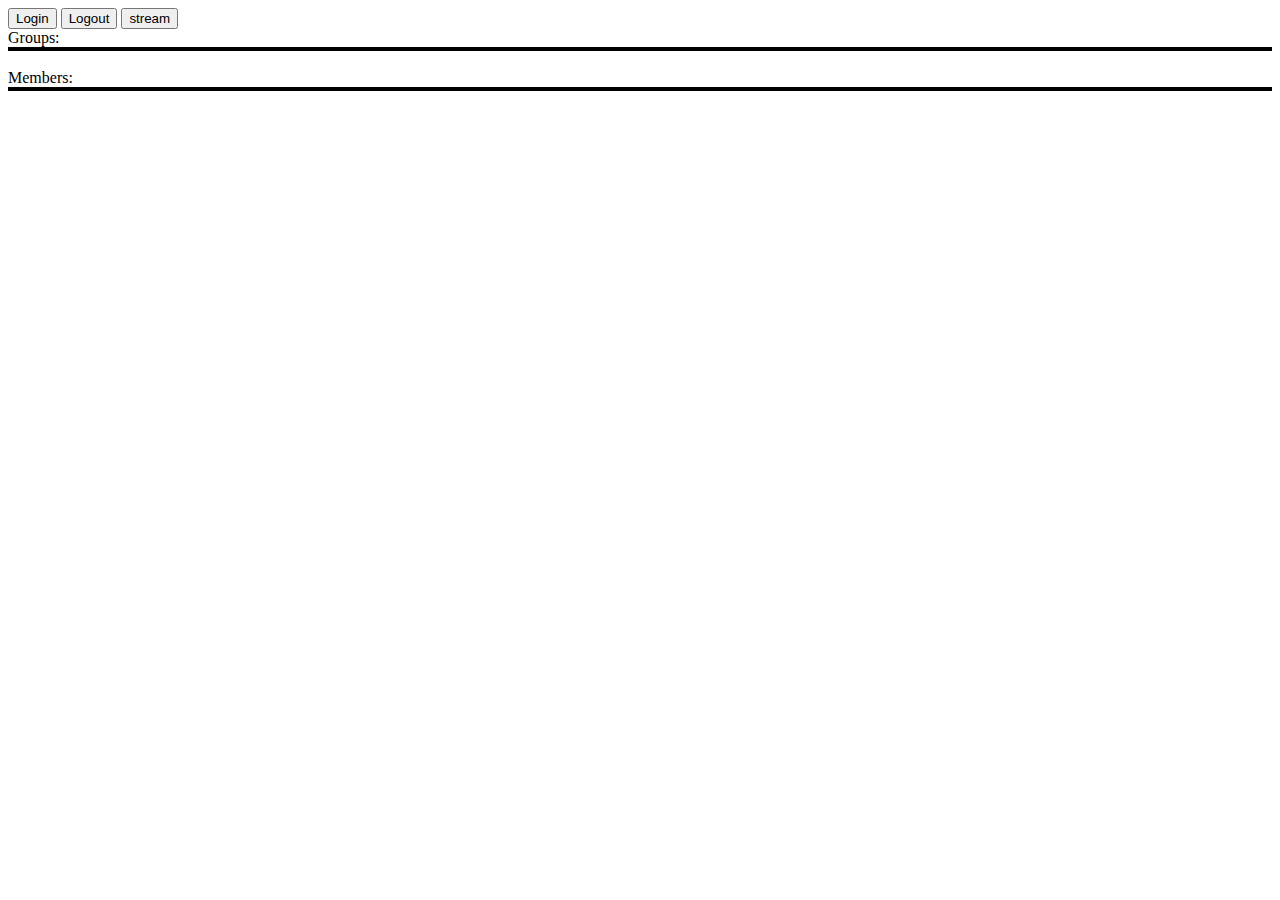
<file: static/index.html>
<html>
<head>
<div id="fb-root"></div>
<script src="http://ajax.googleapis.com/ajax/libs/jquery/1.7.1/jquery.min.js" type="text/javascript"></script>
<script src="fbutil.js" type="text/javascript"></script>
<script src="family_cares_fb.js" type="text/javascript"></script>

<link rel="stylesheet" type="text/css" href="my.css" />

<script>
    var gConf = [];
    gConf['baseUrl'] = "http://"+document.location.hostname
    if (document.location.port) {
        gConf['baseUrl'] += ":"+document.location.port
    }

    /*************************************************************************
     * GROUP SECTION
     *************************************************************************/
    function ui_set_group_data(groupDOM, groupData) {
        $(groupDOM).data('group', groupData);
    }

    function ui_get_group_data(groupDOM) {
        return $(groupDOM).data('group');
    }

    function ui_set_group_click(groupDOM, callback) {
        var groupData = ui_get_group_data(groupDOM);
        var groupId = 'group-'+groupData['id'];
        $('#'+groupId).bind('click', callback);
    }


    /**
    * When a group is clicked, load the members of that group
    * and get the associated member images
    */
    function ui_click_group(event) {
        var groupData = $(this).data('group');
        /* Get all member for a given group */
        $('#memberContainer').html('');
        FC.request_group_members(groupData['id'], function(members) {
            $.each(members, function(index, member) {
                FC.request_member_picture(member['id'], function(pictureUrl) {
                    console.log("Member image url ["+JSON.stringify(pictureUrl)+"]");
                    member['picture'] = pictureUrl['data']['url'];
                    ui_instantiate_member(member);
                });
            });
        });

    }

    function ui_instantiate_group(groupData) {
        var groupDOM;
        var groupId = 'group-'+groupData['id'];
        $('#groupContainer').append('<div id="'+groupId+'">'+groupData['name']+'</div>');
        groupDOM = $('#'+groupId);
        ui_set_group_data(groupDOM, groupData);
        ui_set_group_click(groupDOM, ui_click_group);

        // instantiate picture if it exits
        if ('picture' in groupData) {
            console.log("ui_instantiate_group() group picture ["+groupData['picture']+"]");
            ui_update_group_picture(groupDOM, groupData['picture']['data']['url']);
        }

        return groupDOM;
    }
    
    function ui_find_or_instantiate_group_picture(groupDOM) {
        var groupData = $(groupDOM).data('group');
        var imgDOMArray = $(groupDOM).find('img');
        var imgDOM;
        if ($(imgDOMArray).length == 0) {
            $(groupDOM).prepend('<img src="">');
            imgDOMArray = $(groupDOM).find('img');
        }
        imgDOM = imgDOMArray.first();
        return imgDOM;
    }
    /**
     * Potentially, instantiate IMG
     */
    function ui_update_group_picture(groupDOM, picUrl) {
        var imgDOM = ui_find_or_instantiate_group_picture(groupDOM);
		console.log("ui_update_group_picture() "+JSON.stringify(picUrl));
        $(imgDOM).attr('src', picUrl);
    }
    /*************************************************************************
     *************************************************************************/


    /*************************************************************************
     * MEMBER SECTION
     *************************************************************************/
    function ui_set_member_data(memberDOM, memberData) {
        $(memberDOM).data('member', memberData);
    }

    function ui_get_member_data(memberDOM) {
        return $(memberDOM).data('member');
    }

    function ui_set_member_click(memberDOM, callback) {
        var memberData = ui_get_member_data(memberDOM);
        var memberId = 'member-'+memberData['id'];
        $('#'+memberId).bind('click', callback);
    }

    function ui_click_member(event) {
        var memberData = $(this).data('member');
        console.log("Clicked on ["+memberData['name']+"]");
    }

    function ui_instantiate_member(memberData) {
        var memberDOM;
        var memberId = 'member-'+memberData['id'];
        $('#memberContainer').append('<div id="'+memberId+'"><br>'+memberData['name']+'</div>');
        memberDOM = $('#'+memberId);
        ui_set_member_data(memberDOM, memberData);
        ui_set_member_click(memberDOM, ui_click_member);

        if ('picture' in memberData) {
            ui_update_member_picture(memberDOM, memberData['picture']);
        } else {
            console.log("picture entry not found");
        }
    }

    function ui_find_or_instantiate_member_picture(memberDOM) {
        var memberData = $(memberDOM).data('member');
        var imgDOMArray = $(memberDOM).find('img');
        var imgDOM;
        if ($(imgDOMArray).length == 0) {
            $(memberDOM).prepend('<img src="">');
            imgDOMArray = $(memberDOM).find('img');
        }
        imgDOM = imgDOMArray.first();
        return imgDOM;
    }

    function ui_update_member_picture(memberDOM, picUrl) {
        var imgDOM = ui_find_or_instantiate_member_picture(memberDOM);
        $(imgDOM).attr('src', picUrl);
    }

    /*************************************************************************
     *************************************************************************/

    function do_connected_operations() {
        /*
         * 1a. refresh groups
         * 1b. draw
         * 2a. refresh associated picture
         * 2b. draw
         * 3. trigger the clicking of the first group
         */
        // 1a.
        FC.request_groups(function(groups) {
            $.each(groups, function(index, group) {
                // 2a. 
                FC.request_member_picture(group['id'], function(picUrl) {
                    var groupDOM;
                    // setup 2b.
                    group['picture'] = picUrl;
                    // 1b. 2b.
                    groupDOM = ui_instantiate_group(group);
                    // 3.
                    if (index == 0) {
                        $(groupDOM).trigger('click');
                    }
                });
            });
        });
    }

    window.fbAsyncInit = function() {
        FB.init({
          appId      : '287472977939753', // App ID
          channelUrl : '//'+gConf['baseUrl']+'/channel.html', // Channel File
          status     : true, // check login status
          cookie     : true, // enable cookies to allow the server to access the session
          xfbml      : true  // parse XFBML
        });

        $('#loginButton').bind('click', function(event) {
            do_fb_login('user_groups', function(response) {
                return;
            });
        });
        $('#logoutButton').bind('click', click_fb_logout);

        //fb_register_session();

        FB.getLoginStatus(function(response) {
            if (response.status == 'connected') {
                console.log("Connected");
                do_connected_operations();
            } else if (response.status == 'not_authorized') {
                console.log("Not authorized");
            } else {
                FB.Event.subscribe('auth.login', function(response) {
                    do_connected_operations();
                });
            }
        });

        FB.Event.subscribe('auth.login', function(response) {
            do_connected_operations();
        });


        // Additional initialization code here
    };


    // Load the SDK Asynchronously
    (function(d){
        var js, id = 'facebook-jssdk'; if (d.getElementById(id)) {return;}
        js = d.createElement('script'); js.id = id; js.async = true;
        js.src = "//connect.facebook.net/en_US/all.js";
        d.getElementsByTagName('head')[0].appendChild(js);
    }(document));

    $(document).ready(function() {

    });
</script>
</head>

<body>
<input type="button" id="loginButton" value="Login" />
<input type="button" id="logoutButton" value="Logout" />
<input type="button" id="stream" value="stream" />
<br>
Groups: <div id="groupContainer"></div>
<br>
Members: <div id="memberContainer"></div>
</body>
</html>
</file>
<file: static/my.css>
#groupContainer {
    border-style:solid;
    border-width:2px;
}

#memberContainer {
    border-style:solid;
    border-width:2px;
}
</file>
